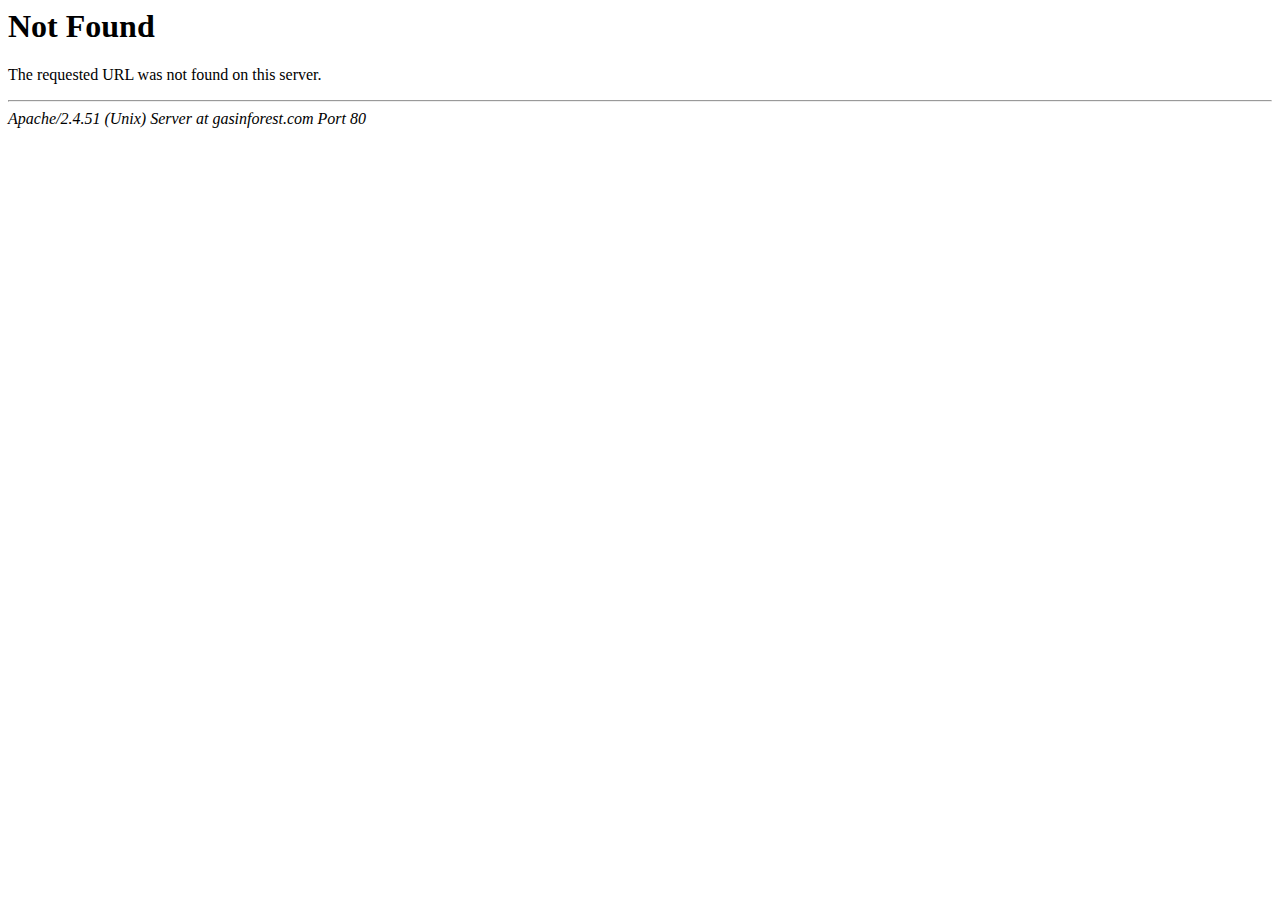
<file: dtiler/assets/transparent.html>
<!DOCTYPE HTML PUBLIC "-//IETF//DTD HTML 2.0//EN">
<html><head>
<title>404 Not Found</title>
</head><body>
<h1>Not Found</h1>
<p>The requested URL was not found on this server.</p>
<hr>
<address>Apache/2.4.51 (Unix) Server at gasinforest.com Port 80</address>
</body></html>
</file>
